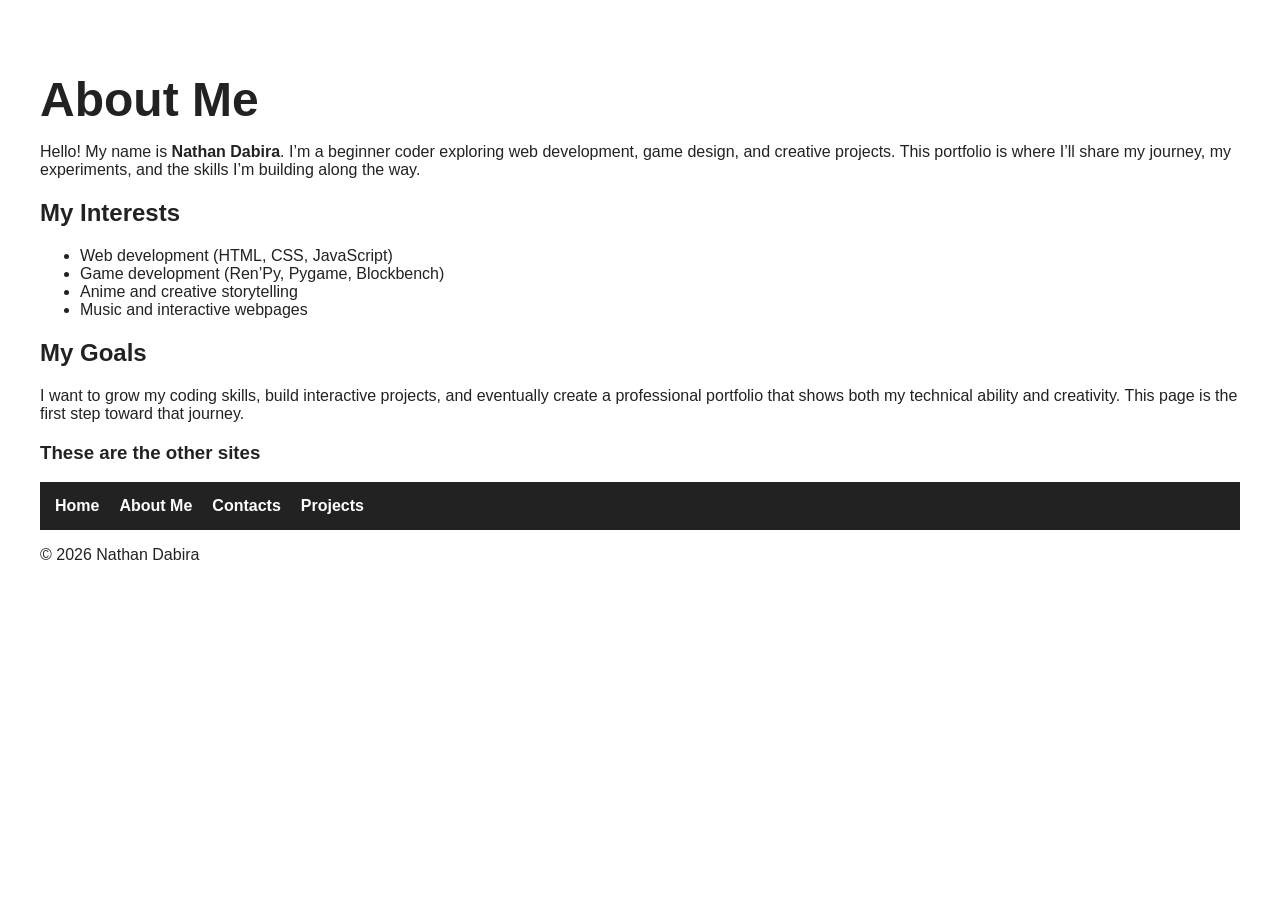
<file: About Me page.html>
<!DOCTYPE html>
<html lang="en">
<head>
    <meta charset="UTF-8">
    <title>About Me – Nathan Dabira</title>
    <link rel="icon" type="image/png" href="good.png">
    <link rel="stylesheet" href="style.css">
    <script src="script.js"></script>
</head>
<body>

    <header>
        <h1>About Me</h1>
    </header>

    <section>
        <p>Hello! My name is <strong>Nathan Dabira</strong>. I’m a beginner coder exploring web development, game design, and creative projects. This portfolio is where I’ll share my journey, my experiments, and the skills I’m building along the way.</p>
    </section>

    <section>
        <h2>My Interests</h2>
        <ul>
            <li>Web development (HTML, CSS, JavaScript)</li>
            <li>Game development (Ren’Py, Pygame, Blockbench)</li>
            <li>Anime and creative storytelling</li>
            <li>Music and interactive webpages</li>
        </ul>
    </section>

    <section>
        <h2>My Goals</h2>
        <p>I want to grow my coding skills, build interactive projects, and eventually create a professional portfolio that shows both my technical ability and creativity. This page is the first step toward that journey.</p>
    </section>

    <h3>These are the other sites</h3>
       <nav class="navbar">
    <ul>
        <li><a href="index.html">Home</a></li>
        <li><a href="About Me page.html">About Me</a></li>
        <li><a href="projects.html">Contacts</a></li>
        <li><a href="bro.html">Projects</a></li>
    </ul>
</nav>

    <footer>
        <p>© 2026 Nathan Dabira</p>
    </footer>

</body>
</html>
</file>
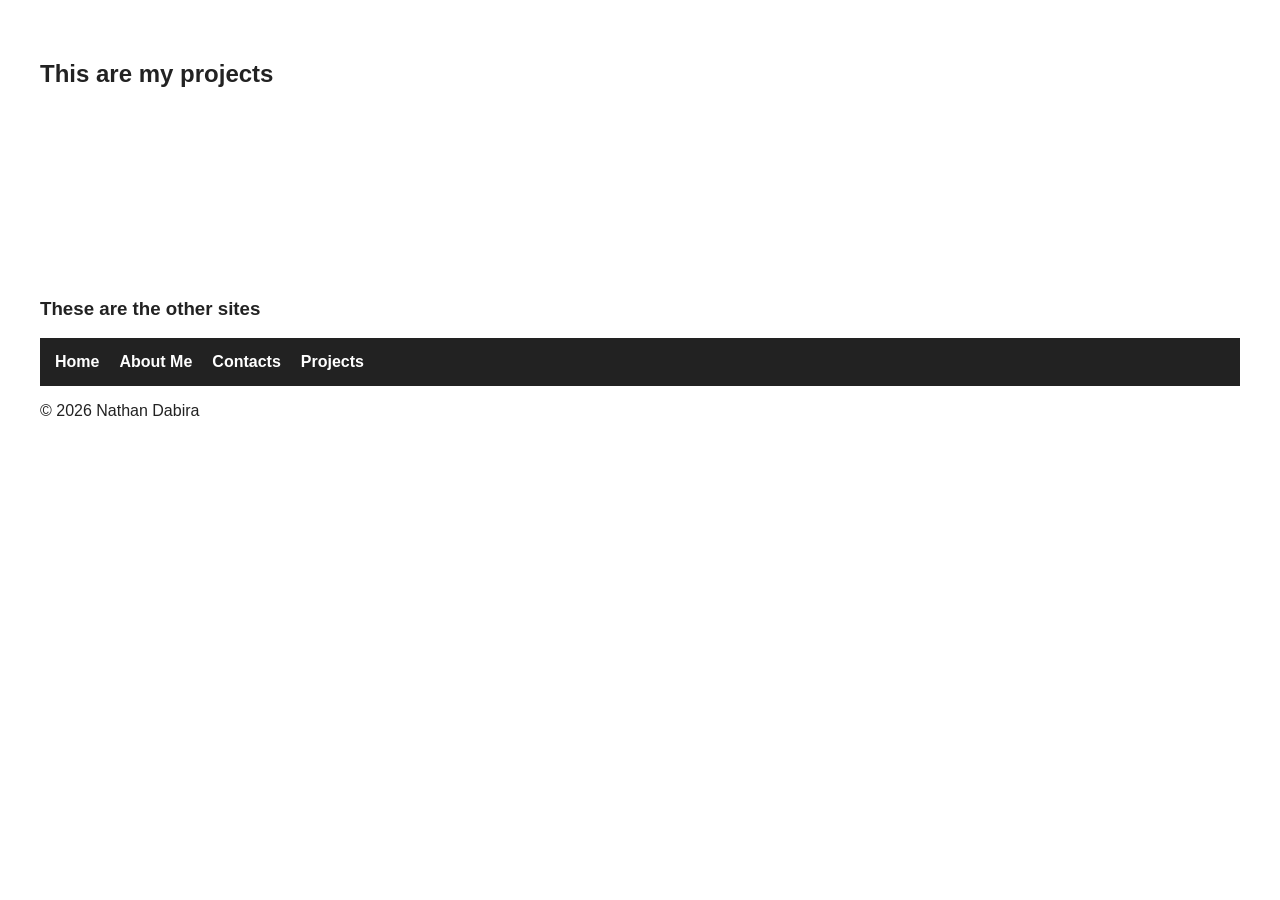
<file: bro.html>
<!DOCTYPE html>
<html lang="en">
<head>
  <meta charset="UTF-8">
  <meta name="viewport" content="width=device-width, initial-scale=1.0">
    <link rel="icon" type="image/png" href="good.png">
    <link rel="stylesheet" href="style.css">
    <script src="script.js"></script>
  <title>Projects</title>
  <h2>
    This are my projects
  </h2>
</head>
<body>
  <!-- The Link -->
<iframe frameborder="0" src="https://itch.io/embed/4863313" width="552" height="167"><a href="https://newdev23.itch.io/my-first-game">My First Renpy  Game by NewDev23</a></iframe>



      <h3>These are the other sites</h3>
       <nav class="navbar">
    <ul>
        <li><a href="index.html">Home</a></li>
        <li><a href="About Me page.html">About Me</a></li>
        <li><a href="projects.html">Contacts</a></li>
        <li><a href="bro.html">Projects</a></li>
    </ul>
</nav>
</body>
<footer>
    <p>© 2026 Nathan Dabira</p>
</footer>
</html>
</file>
<file: style.css>
body {
    font-family: "Poppins", sans-serif;
    margin: 0;
    padding: 40px;
    background-color: #ffffff;
    color: #222;
    transition: background 0.5s, color 0.5s;
}

h1 {
    font-size: 3rem;
    font-weight: 700;
    margin-bottom: 10px;
}

.btn {
    padding: 12px 28px;
    margin: 6px;
    border-radius: 10px;
    border: 1px solid #ccc;
    background-color: #f7f7f7;
    font-size: 15px;
    font-weight: 600;
    cursor: pointer;
    transition: 0.25s ease;
}

.btn:hover {
    background-color: #eaeaea;
}

.navbar {
    background-color: #222;
    padding: 15px;
}

.navbar ul {
    list-style: none;
    margin: 0;
    padding: 0;
    display: flex;
    gap: 20px;
}

.navbar li {
    display: inline;
}

.navbar a {
    text-decoration: none;
    color: #fff;
    font-weight: 600;
    transition: color 0.3s ease;
}

.navbar a:hover {
    color: #0165d9; 
}

.card-container {
    perspective: 1000px;
    display: inline-block;
    margin: 20px;
}

.card {
  width: 250px;
  height: 350px;
  position: relative;
  transform-style: preserve-3d;
  transition: transform 0.8s;
  cursor: pointer;
}

.card.is-flipped {
  transform: rotateY(180deg);
}

.card-face {
  position: absolute;
  width: 100%;
  height: 100%;
  backface-visibility: hidden;
  border: 1px solid #ccc;
  border-radius: 10px;
  overflow: hidden;
  box-shadow: 0 4px 8px rgba(0,0,0,0.2);
}

.card-front {
  background: #f9f9f9;
  display: flex;
  align-items: center;
  justify-content: center;
  font-size: 20px;
  font-weight: bold;
}

.card-back {
  background: #4CAF50;
  color: white;
  transform: rotateY(180deg);
  padding: 20px;
  text-align: center;
}
</file>
